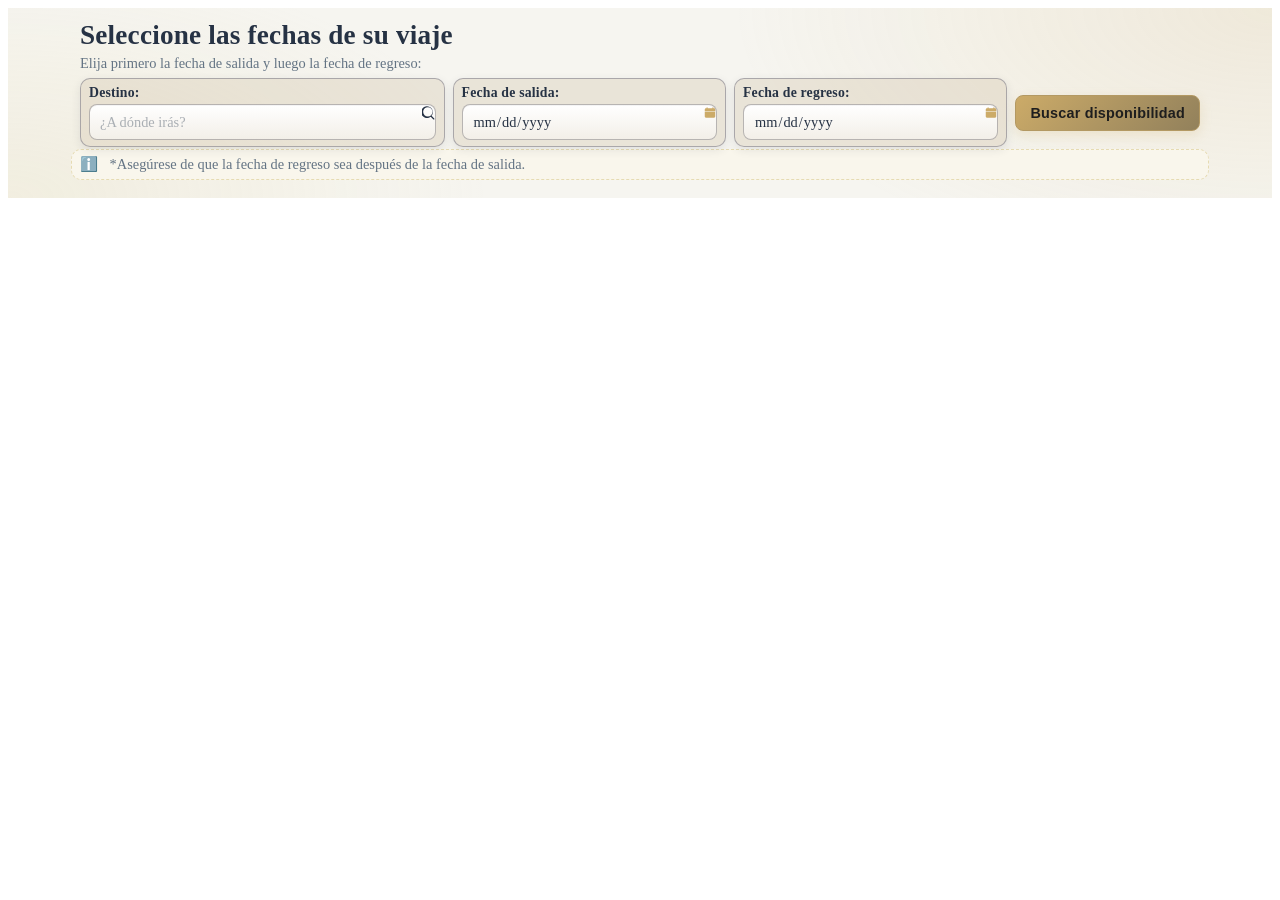
<file: calendario.html>
<!doctype html>
<html lang="es">
<head>
  <meta charset="UTF-8" />
  <meta name="viewport" content="width=device-width, initial-scale=1" />
  <title>Calendario</title>

  <!-- Enlace al CSS -->
  <link rel="stylesheet" href="calendario.css">
</head>
<body>

  <section id="Calendar">
    <h1>Seleccione las fechas de su viaje</h1>
    <p>Elija primero la fecha de salida y luego la fecha de regreso:</p>

    <div class="calendar-group">
      <!-- NUEVO: destino -->
      <div class="calendar-item calendar-destination">
        <label for="destination">Destino:</label>
        <input
          type="text"
          id="destination"
          name="destination"
          placeholder="¿A dónde irás?"
          inputmode="text"
          autocomplete="off"
          aria-label="Destino del viaje">
      </div>

      <!-- salida -->
      <div class="calendar-item">
        <label for="checkout">Fecha de salida:</label>
        <input type="date" id="checkout" name="checkout" placeholder="dd/mm/aaaa">
      </div>

      <!-- regreso -->
      <div class="calendar-item">
        <label for="checkin">Fecha de regreso:</label>
        <input type="date" id="checkin" name="checkin" placeholder="dd/mm/aaaa">
      </div>

      <!-- botón en la misma línea -->
      <div class="cta-row">
        <button class="button-primary" type="button">Buscar disponibilidad</button>
      </div>
    </div>

    <p class="calendar-note">
      *Asegúrese de que la fecha de regreso sea después de la fecha de salida.
    </p>
  </section>

</body>
</html>
</file>
<file: calendario.css>
/* ===============================
   Calendario — Agencia de Viajes
   Paleta personalizada + versión compacta tipo "barra"
   Incluye: campo DESTINO en la misma línea que Salida, Regreso y el Botón
   =============================== */

/* ===== PALETA ===== */
:root{
  --pri-900: #263244;   /* Primario profundo */
  --base-50: #f6f5f0;   /* Fondo base claro */
  --acc-600: #ccab68;   /* Acento cálido (CTA, iconos) */
  --surf-100: #d6cab3;  /* Superficie suave (tarjetas) */
  --neu-500: #79818a;   /* Texto secundario */
  --neu-600: #647484;   /* Labels / párrafos guía */
  --neu-700: #6c6c7c;   /* Bordes y líneas */
  --acc-300: #dccc94;   /* Acento suave (notas/badges) */

  --ring: color-mix(in srgb, var(--neu-700) 50%, transparent);
  --shadow: 0 10px 26px rgba(38, 50, 68, .18);

  --radius-lg: 16px;
  --radius-md: 12px;
}

/* ===== MODO OSCURO ===== */
@media (prefers-color-scheme: dark){
  :root{
    --base-50: #1c2330;
    --surf-100: #2a3444;
    --ring: color-mix(in srgb, #111 40%, var(--neu-700) 60%);
    --shadow: 0 12px 34px rgba(0,0,0,.45);
  }
}

/* ===== LAYOUT GENERAL (compacto y arriba) ===== */
#Calendar{
  position: relative;
  padding: 14px 12px;    /* pegado arriba y a los lados */
  min-height: auto;
  background:
    radial-gradient(900px 450px at 100% 0%,
      color-mix(in srgb, var(--acc-600) 16%, transparent) 0%, transparent 60%),
    radial-gradient(800px 400px at 0% 100%,
      color-mix(in srgb, var(--acc-300) 18%, transparent) 0%, transparent 60%),
    var(--base-50);
}

/* Trama sutil */
#Calendar::before{
  content:"";
  position:absolute; inset:0;
  background:
    linear-gradient(0deg, transparent 49%, rgba(108,108,124,.05) 50%, transparent 51%),
    linear-gradient(90deg, transparent 49%, rgba(108,108,124,.05) 50%, transparent 51%);
  background-size: 28px 28px;
  mask-image: radial-gradient(60% 60% at 50% 40%, #000 60%, transparent 100%);
  pointer-events:none;
}

/* Título y texto guía (compactos) */
#Calendar h1{
  margin: 0 auto 4px;
  max-width: 1120px;
  font-size: clamp(1.2rem, 2.6vw, 1.7rem);
  line-height: 1.15;
  font-weight: 800;
  color: var(--pri-900);
  letter-spacing: .2px;
}
#Calendar > p{
  margin: 2px auto 6px;
  max-width: 1120px;
  color: var(--neu-600);
  font-size: .9rem;
}

/* ===== GRID TIPO BARRA (incluye DESTINO) ===== */
.calendar-group{
  display: grid;
  grid-template-columns: 1fr;       /* móvil: una columna */
  gap: 8px;                         /* separación mínima */
  max-width: 1120px;
  margin: 6px auto 0;
  align-items: center;
}

/* Desktop: 4 columnas → Destino | Salida | Regreso | Botón */
@media (min-width: 860px){
  .calendar-group{
    grid-template-columns: 1.4fr 1fr 1fr auto;
  }

  /* Ubicación explícita por contenido (no requiere cambiar HTML) */
  .calendar-group > .calendar-item:has(#destination){ grid-column: 1; }
  .calendar-group > .calendar-item:has(#checkout){    grid-column: 2; }
  .calendar-group > .calendar-item:has(#checkin){     grid-column: 3; }
  .calendar-group > .cta-row{                          grid-column: 4; }
}

/* ===== TARJETAS (look “barra”) ===== */
.calendar-item{
  position: relative;
  padding: 8px 10px;                       /* compacto */
  border-radius: 10px;                     /* radios discretos */
  background: rgba(214,202,179,.45);       /* superficie en tu paleta */
  border: 1px solid var(--ring);
  box-shadow: 0 4px 12px rgba(38,50,68,.10); /* sombra contenida (no sobresale) */
  transition: transform .2s ease, box-shadow .2s ease, border-color .2s ease;
}
.calendar-item:hover{ box-shadow: 0 6px 16px rgba(38,50,68,.12); }
.calendar-item:focus-within{
  outline: 2px solid color-mix(in srgb, var(--acc-600) 60%, #fff 40%);
  outline-offset: 2px;
}

/* Labels compactos */
.calendar-item label{
  display:block;
  font-weight: 700;
  color: var(--pri-900);
  letter-spacing: .2px;
  margin: 0 0 4px;
  font-size: .88rem;
  line-height: 1.1;
}

/* ===== CAMPOS (fecha y destino) ===== */

/* Estilo base de inputs */
input[type="date"],
input[type="text"]{
  width: 100%;
  font: inherit;
  padding: 8px 36px 8px 10px;  /* compacto */
  border-radius: 8px;
  border: 1px solid color-mix(in srgb, var(--neu-700) 40%, transparent);
  background: linear-gradient(180deg, #ffffff,
              color-mix(in srgb, #ffffff 70%, var(--surf-100) 30%));
  color: var(--pri-900);
  box-shadow: inset 0 1px 0 rgba(38,50,68,.05);
  transition: border-color .18s ease,
              box-shadow .18s ease,
              background .18s ease;
  font-size: .92rem;
  line-height: 1.05;
}

/* Placeholder legible y ordenado */
input::placeholder{
  color: color-mix(in srgb, var(--neu-500) 70%, #fff 30%);
  opacity: .9;
}

/* Hover/Focus consistentes */
input[type="date"]:hover,
input[type="text"]:hover{
  /* sin “salto” visual */
}
input[type="date"]:focus,
input[type="text"]:focus{
  outline: none;
  border-color: color-mix(in srgb, var(--acc-600) 65%, var(--neu-700) 35%);
  box-shadow:
    0 0 0 3px color-mix(in srgb, var(--acc-600) 18%, transparent),
    inset 0 1px 0 rgba(38,50,68,.05);
  background: #fff;
}

/* Modo oscuro para inputs */
@media (prefers-color-scheme: dark){
  input[type="date"],
  input[type="text"]{
    background: linear-gradient(180deg,
      color-mix(in srgb, #1e2635 80%, var(--surf-100) 20%),
      #1a2230);
    color: #e7e9ee;
    border-color: color-mix(in srgb, var(--neu-700) 55%, transparent);
  }
  input::placeholder{ color: color-mix(in srgb, #c9d0da 80%, #000 20%); }
}

/* Quitar icono nativo del date en WebKit */
input[type="date"]::-webkit-calendar-picker-indicator{
  opacity: 0;
  cursor: pointer;
}

/* ===== Iconos contextuales por tipo de campo (sin tocar HTML) ===== */
/* Icono calendario SOLO en tarjetas que contengan input date */
.calendar-item:has(input[type="date"])::after{
  content:"";
  position: absolute;
  top: 50%; right: 10px;
  transform: translateY(-50%);
  width: 16px; height: 16px;
  background: no-repeat center/16px 16px url("data:image/svg+xml;utf8,\
  <svg xmlns='http://www.w3.org/2000/svg' viewBox='0 0 24 24' fill='%23ccab68'>\
    <path d='M7 2a1 1 0 0 1 1 1v1h8V3a1 1 0 1 1 2 0v1h1a2 2 0 0 1 2 2v3H3V6a2 2 0 0 1 2-2h1V3a1 1 0 1 1 2 0v1zM3 10h18v8a2 2 0 0 1-2 2H5a2 2 0 0 1-2-2z'/>\
    <rect x='7' y='14' width='4' height='4' rx='1'/>\
    <rect x='13' y='14' width='4' height='4' rx='1'/>\
  </svg>");
}

/* Icono búsqueda SOLO en la tarjeta que contenga el input destino (type="text") */
.calendar-item:has(#destination)::after,
.calendar-item:has(input[type="text"])::after{
  content:"";
  position: absolute;
  top: 50%; right: 10px;
  transform: translateY(-50%);
  width: 16px; height: 16px;
  background: no-repeat center/16px 16px url("data:image/svg+xml;utf8,\
  <svg xmlns='http://www.w3.org/2000/svg' viewBox='0 0 24 24' fill='%23263244'>\
    <path d='M10 2a8 8 0 1 1 0 16 8 8 0 0 1 0-16zm11 19.59-4.7-4.7a10 10 0 1 0-1.41 1.41l4.7 4.7a1 1 0 0 0 1.41-1.41z'/>\
  </svg>");
}

/* ===== CTA (misma línea) ===== */
.cta-row{
  display: flex;
  justify-content: flex-start;
  align-items: stretch;
}
.button-primary{
  --btn-a: var(--acc-600);
  --btn-b: color-mix(in srgb, var(--acc-600) 65%, var(--pri-900) 35%);
  padding: 8px 14px;           /* pequeño */
  font-size: .92rem;
  border-radius: 8px;
  color: #1e1e1e;
  border: 1px solid color-mix(in srgb, var(--pri-900) 15%, var(--acc-600) 85%);
  background: linear-gradient(135deg, var(--btn-a), var(--btn-b));
  cursor: pointer;
  font-weight: 800;
  letter-spacing: .2px;
  transition: transform .18s ease, box-shadow .18s ease, filter .18s ease;
  box-shadow: 0 6px 16px color-mix(in srgb, var(--acc-600) 24%, transparent);
  white-space: nowrap;
}
.button-primary:hover{ transform: translateY(-1px); filter: brightness(1.05); }
.button-primary:active{ transform: translateY(0); }

/* Móvil: el botón baja a su propia fila para no romper el layout */
@media (max-width: 859px){
  .cta-row{ grid-column: 1 / -1; }
}

/* ===== NOTA (compacta y alineada) ===== */
.calendar-note{
  max-width: 1120px;
  margin: 6px auto 0;
  padding: 6px 8px;
  font-size: .88rem;
  border-radius: 10px;
  background: color-mix(in srgb, var(--acc-300) 18%, #fff);
  color: color-mix(in srgb, var(--pri-900) 85%, #000);
  border: 1px dashed color-mix(in srgb, var(--acc-300) 65%, transparent);
}
.calendar-note::before{ content:"ℹ️"; margin-right: 8px; }

/* ===== BADGES (si los usas) ===== */
.badge{
  display:inline-flex; align-items:center; gap:8px;
  padding:6px 10px; border-radius:999px; font-size:.86rem;
  background: color-mix(in srgb, var(--acc-300) 35%, #fff);
  color: color-mix(in srgb, var(--pri-900) 90%, #000);
  border:1px solid color-mix(in srgb, var(--acc-300) 55%, transparent);
}

/* ===== VALIDACIÓN (clases para tu lógica JS) ===== */
.is-invalid input[type="date"],
.is-invalid input[type="text"]{
  border-color: #b94a48;
  box-shadow: 0 0 0 3px rgba(185,74,72,.15);
}
.is-valid input[type="date"],
.is-valid input[type="text"]{
  border-color: #3a8f6a;
  box-shadow: 0 0 0 3px rgba(58,143,106,.15);
}

/* ===== ACCESIBILIDAD ===== */
@media (prefers-reduced-motion: reduce){
  *{ transition: none !important; }
}

/* ====== AJUSTE FINO: contención, tamaños y alineación ====== */

/* 0) Vars de control de altura */
:root{
  --ctrl-h: 36px; /* altura uniforme de controles y botón */
}

/* 1) Sección más compacta arriba */
#Calendar{
  padding: 12px 10px;
}

/* 2) Grid estable: 4 columnas en escritorio, 1 en móvil */
.calendar-group{
  display: grid;
  grid-template-columns: 1fr;         /* móvil */
  align-items: center;
  gap: 8px;
  max-width: 1120px;
  margin: 6px auto 0;
  box-sizing: border-box;             /* evita ensanchamientos */
}
@media (min-width: 860px){
  .calendar-group{
    grid-template-columns: 1.2fr 0.9fr 0.9fr auto; /* destino más ancho */
  }
  /* Colocación por contenido (no cambia tu HTML) */
  .calendar-group > .calendar-item:has(#destination){ grid-column: 1; }
  .calendar-group > .calendar-item:has(#checkout){    grid-column: 2; }
  .calendar-group > .calendar-item:has(#checkin){     grid-column: 3; }
  .calendar-group > .cta-row{                          grid-column: 4; }
}

/* 3) Tarjetas: contención real y sombras discretas */
.calendar-item{
  position: relative;
  padding: 6px 8px;                         /* más fino */
  border-radius: 10px;
  background: rgba(214,202,179,.40);
  border: 1px solid var(--ring);
  box-shadow: 0 3px 10px rgba(38,50,68,.10);
  transition: transform .2s ease, box-shadow .2s ease, border-color .2s ease;
  overflow: hidden;                          /* 🔒 nada se sale */
  box-sizing: border-box;                    /* anchura exacta */
}
.calendar-item:hover{ box-shadow: 0 6px 16px rgba(38,50,68,.12); }

.calendar-item:focus-within{
  outline: 2px solid color-mix(in srgb, var(--acc-600) 60%, #fff 40%);
  outline-offset: 2px;
}

/* 4) Labels compactos */
.calendar-item label{
  margin: 0 0 4px;
  font-size: .86rem;
  line-height: 1.1;
  font-weight: 700;
  color: var(--pri-900);
}

/* 5) Inputs: altura uniforme, sin “salirse” del borde */
input[type="text"],
input[type="date"]{
  width: 100%;
  height: var(--ctrl-h);
  padding: 6px 34px 6px 10px;   /* espacio para icono a la derecha */
  border-radius: 8px;
  border: 1px solid color-mix(in srgb, var(--neu-700) 40%, transparent);
  background: linear-gradient(180deg, #ffffff,
              color-mix(in srgb, #ffffff 70%, var(--surf-100) 30%));
  color: var(--pri-900);
  font: inherit;
  font-size: .9rem;
  line-height: 1;               /* altura exacta del control */
  box-shadow: inset 0 1px 0 rgba(38,50,68,.05);
  transition: border-color .18s ease, box-shadow .18s ease, background .18s ease;
  box-sizing: border-box;       /* 🔒 contención horizontal */
  background-clip: padding-box; /* 🔒 evita “bordes brillantes” */
}
input::placeholder{
  color: color-mix(in srgb, var(--neu-500) 70%, #fff 30%);
  opacity: .9;
}

/* sin saltos en hover */
input[type="text"]:hover,
input[type="date"]:hover{
  transform: none;
}
input[type="text"]:focus,
input[type="date"]:focus{
  outline: none;
  border-color: color-mix(in srgb, var(--acc-600) 65%, var(--neu-700) 35%);
  box-shadow:
    0 0 0 3px color-mix(in srgb, var(--acc-600) 18%, transparent),
    inset 0 1px 0 rgba(38,50,68,.05);
  background: #fff;
}

/* Quita icono nativo del date (WebKit) */
input[type="date"]::-webkit-calendar-picker-indicator{
  opacity: 0;
  cursor: pointer;
}

/* 6) Iconos dentro SIN desbordar (más pequeños) */
.calendar-item:has(input[type="date"])::after,
.calendar-item:has(#destination)::after,
.calendar-item:has(input[type="text"])::after{
  content:"";
  position: absolute;
  top: 50%;
  right: 8px;
  transform: translateY(-50%);
  width: 14px;
  height: 14px;
  background-size: 14px 14px;
}
/* Calendario (para fechas) */
.calendar-item:has(input[type="date"])::after{
  background: no-repeat center/14px 14px url("data:image/svg+xml;utf8,\
  <svg xmlns='http://www.w3.org/2000/svg' viewBox='0 0 24 24' fill='%23ccab68'>\
    <path d='M7 2a1 1 0 0 1 1 1v1h8V3a1 1 0 1 1 2 0v1h1a2 2 0 0 1 2 2v3H3V6a2 2 0 0 1 2-2h1V3a1 1 0 1 1 2 0v1zM3 10h18v8a2 2 0 0 1-2 2H5a2 2 0 0 1-2-2z'/>\
    <rect x='7' y='14' width='4' height='4' rx='1'/>\
    <rect x='13' y='14' width='4' height='4' rx='1'/>\
  </svg>");
}
/* Lupa (para destino) */
.calendar-item:has(#destination)::after,
.calendar-item:has(input[type="text"])::after{
  background: no-repeat center/14px 14px url("data:image/svg+xml;utf8,\
  <svg xmlns='http://www.w3.org/2000/svg' viewBox='0 0 24 24' fill='%23263244'>\
    <path d='M10 2a8 8 0 1 1 0 16 8 8 0 0 1 0-16zm11 19.59-4.7-4.7a10 10 0 1 0-1.41 1.41l4.7 4.7a1 1 0 0 0 1.41-1.41z'/>\
  </svg>");
}

/* 7) Botón: MISMA altura que los inputs y en la misma línea */
.cta-row{
  display: flex;
  align-items: center;
  justify-content: flex-start;
  height: var(--ctrl-h);
}
.button-primary{
  height: var(--ctrl-h);
  padding: 0 14px;
  font-size: .9rem;
  line-height: 1;                   /* centra el texto verticalmente */
  border-radius: 8px;
  color: #1e1e1e;
  border: 1px solid color-mix(in srgb, var(--pri-900) 15%, var(--acc-600) 85%);
  background: linear-gradient(135deg, var(--acc-600),
              color-mix(in srgb, var(--acc-600) 65%, var(--pri-900) 35%));
  cursor: pointer;
  font-weight: 800;
  letter-spacing: .2px;
  transition: transform .18s ease, box-shadow .18s ease, filter .18s ease;
  box-shadow: 0 4px 12px color-mix(in srgb, var(--acc-600) 22%, transparent);
  white-space: nowrap;
}
.button-primary:hover{ transform: translateY(-1px); filter: brightness(1.05); }
.button-primary:active{ transform: translateY(0); }

/* 8) Nota compacta alineada al ancho de la barra */
.calendar-note{
  max-width: 1120px;
  margin: 6px auto 0;
  padding: 6px 8px;
  font-size: .86rem;
  border-radius: 10px;
  background: color-mix(in srgb, var(--acc-300) 18%, #fff);
  color: color-mix(in srgb, var(--pri-900) 85%, #000);
  border: 1px dashed color-mix(in srgb, var(--acc-300) 65%, transparent);
}
.calendar-note::before{ content:"ℹ️"; margin-right: 8px; }

/* 9) Responsivo: en pantallas chicas, el botón baja */
@media (max-width: 859px){
  .cta-row{ grid-column: 1 / -1; }
}

/* 10) Accesibilidad: menos movimiento si el usuario lo prefiere */
@media (prefers-reduced-motion: reduce){
  *{ transition: none !important; }
}
</file>
